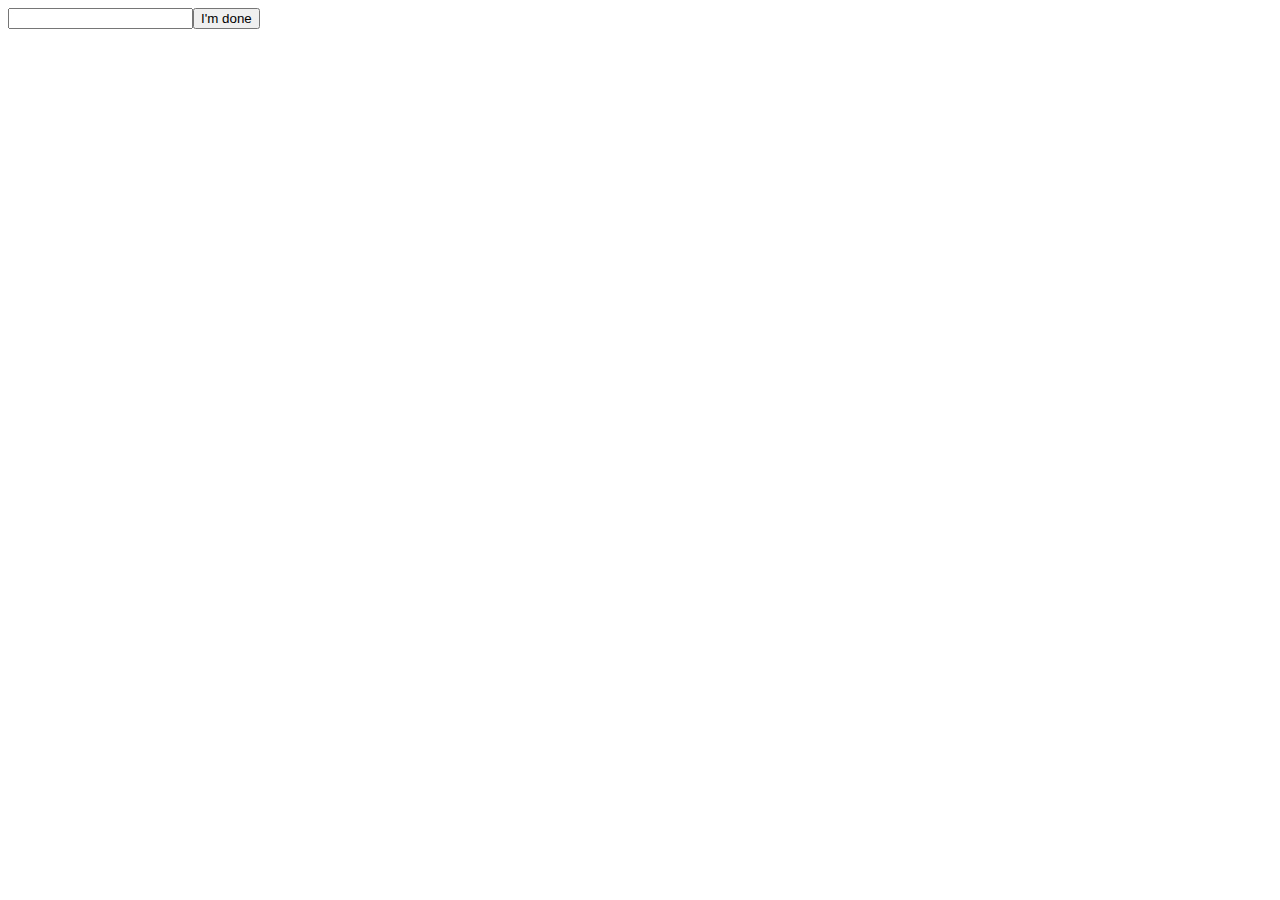
<file: 16/index.html>
<!DOCTYPE html>
<html>
<head lang="en">
	<title>Imitation Game</title>
	<link rel="stylesheet" type="text/css" href="style.css">
</head>
<body>
<div ng-app="choreApp">
	<div ng-controller="ChoreCtrl">
	<kid done="logChore(chore)"></kid>
		
	</div>
</div>
<script src="angular.js"></script>
<script src="main.js"></script>

</body>
</html>
</file>
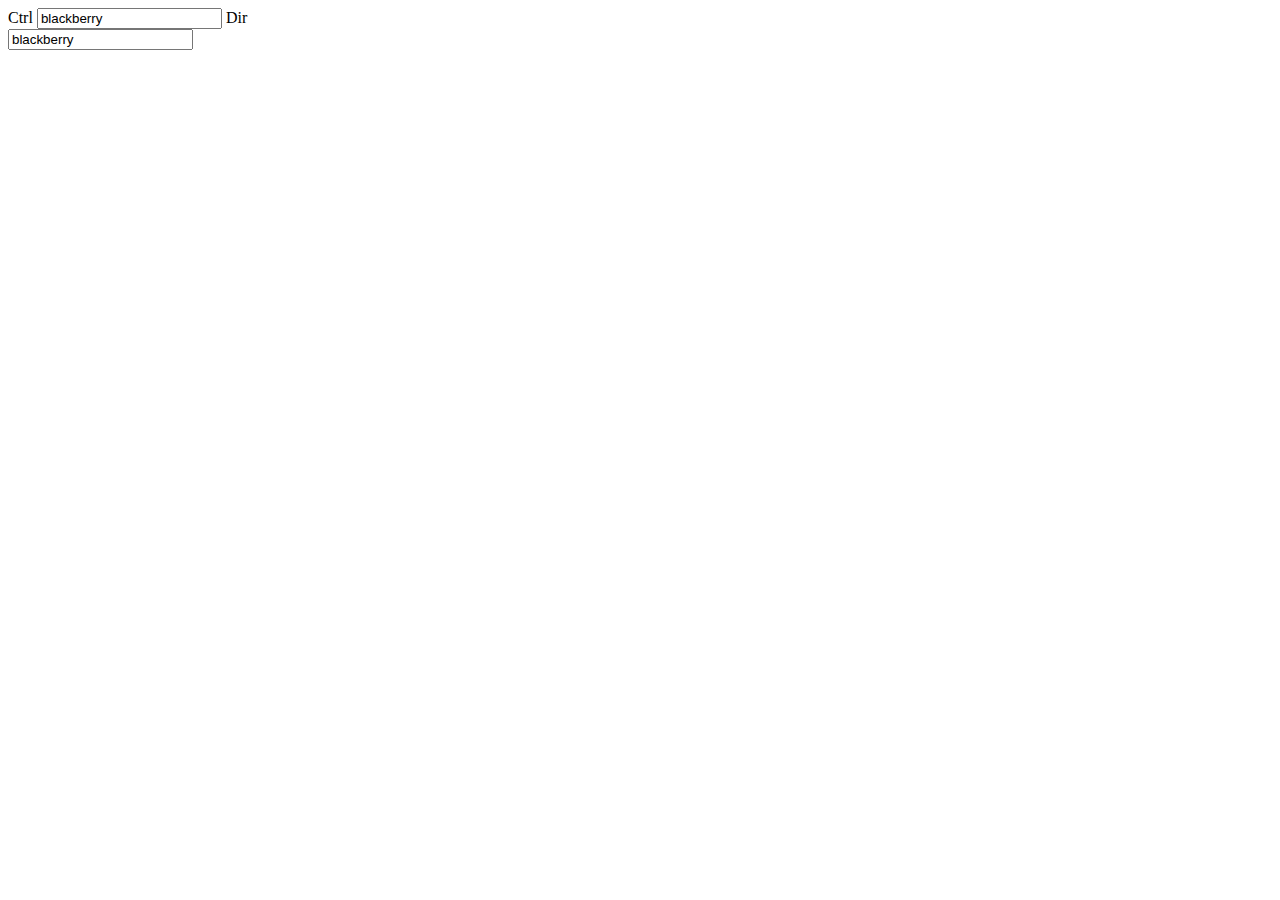
<file: 18/index.html>
<!DOCTYPE html>
<html>
<head lang="en">
	<title>Imitation Game</title>
	<link rel="stylesheet" type="text/css" href="style.css">
</head>
<body>
<div ng-app="drinkApp">
	<div ng-controller="AppCtrl">
		Ctrl
		<input type="text" ng-model="ctrlFlavor">
		Dir
		<div drink flavor="ctrlFlavor"></div>		
	</div>
</div>
<script src="angular.js"></script>
<script src="main.js"></script>

</body>
</html>
</file>
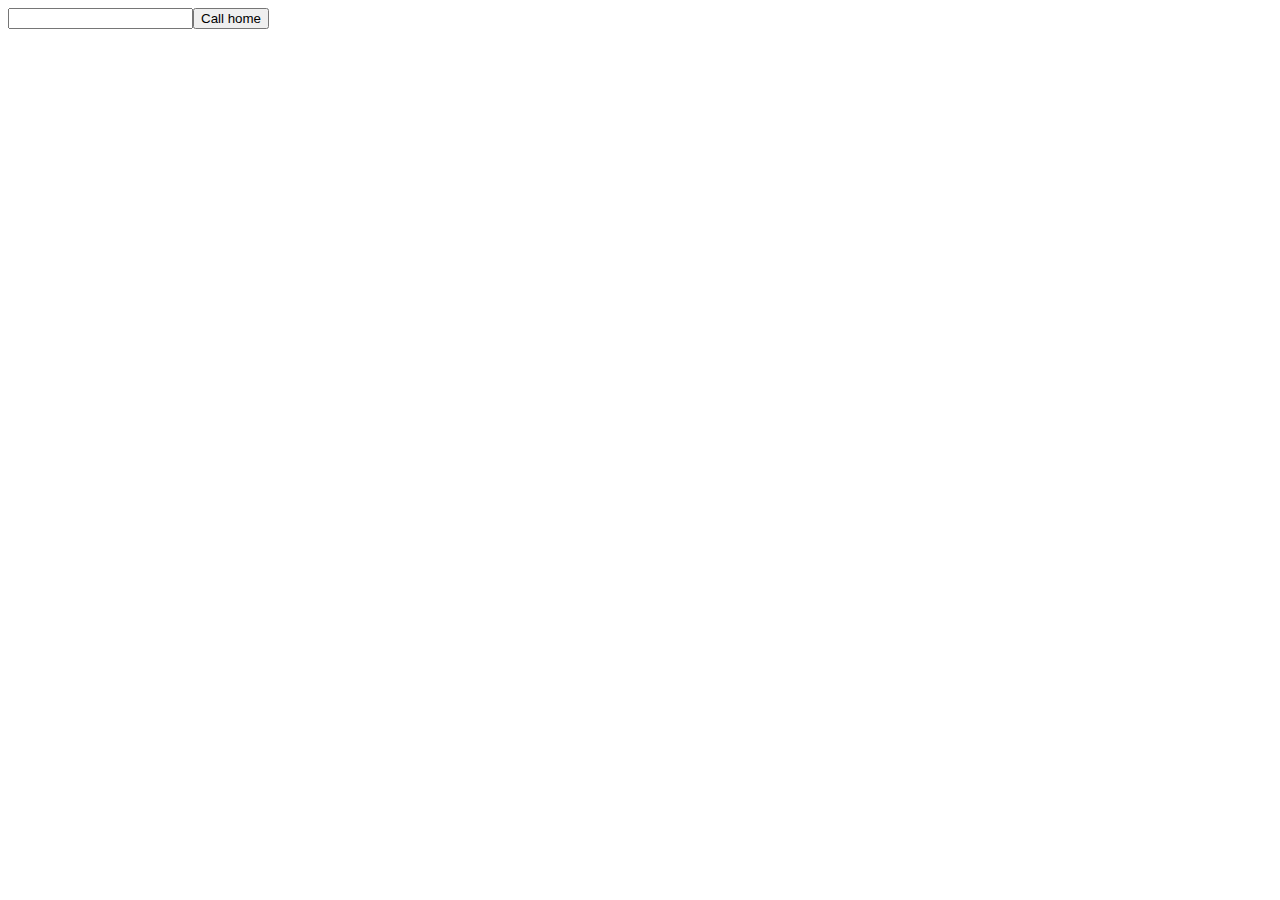
<file: 19/index.html>
<!DOCTYPE html>
<html>
<head lang="en">
	<title>Imitation Game</title>
	<link rel="stylesheet" type="text/css" href="style.css">
</head>
<body>
<div ng-app="drinkApp">
	<div ng-controller="AppCtrl">
		<phone dial="callHome(message)"></phone>		
	</div>
</div>
<script src="angular.js"></script>
<script src="main.js"></script>

</body>
</html>
</file>
<file: 16/style.css>
.Klasa {
	color: red;
}
</file>
<file: 18/style.css>
.Klasa {
	color: red;
}
</file>
<file: 19/style.css>
.Klasa {
	color: red;
}
</file>
